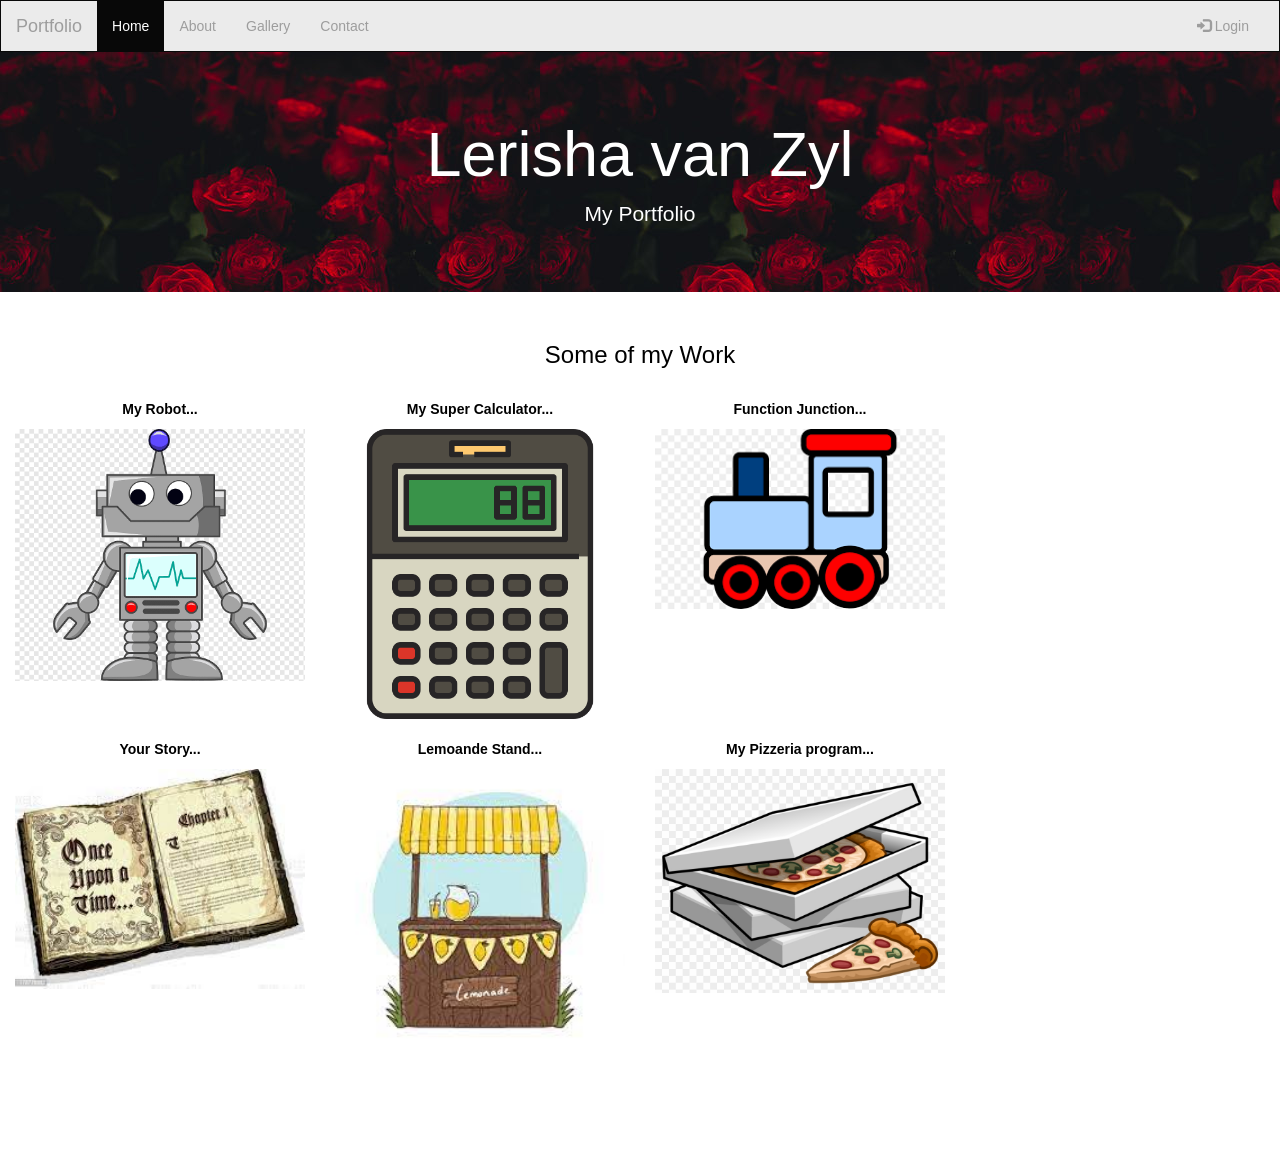
<file: Index.html>
<!DOCTYPE html>
<html lang="en">
<head>
  <title>Portfolio</title>
  <meta charset="utf-8">
  <meta name="viewport" content="width=device-width, initial-scale=1">
  <link rel="stylesheet" href="https://maxcdn.bootstrapcdn.com/bootstrap/3.4.1/css/bootstrap.min.css">
  <script src="https://ajax.googleapis.com/ajax/libs/jquery/3.6.3/jquery.min.js"></script>
  <script src="https://maxcdn.bootstrapcdn.com/bootstrap/3.4.1/js/bootstrap.min.js"></script>
  <style>
    /* Remove the navbar's default margin-bottom and rounded borders */ 
    .navbar {
      margin-bottom: 0;
      border-radius: 0;
    }
    /* Add a gray background color and some padding to the footer */
    footer {
      background-color: #f2f2f2;
      padding: 25px;
    }
    .jumbotron {
      background-image: url("Rose_Background.jpg");
      object-fit: fill;
    }
    .container {
      color: rgb(255, 255, 255);
    }
    .container-fluid {
      background-color: rgba(255, 255, 255, 0.911);
      color: #000000;
    }
  </style>
</head>
<body>

<nav class="navbar navbar-inverse">
  <div class="container-fluid">
    <div class="navbar-header">
      <button type="button" class="navbar-toggle" data-toggle="collapse" data-target="#myNavbar">
        <span class="icon-bar"></span>
        <span class="icon-bar"></span>
        <span class="icon-bar"></span>                        
      </button>
      <a class="navbar-brand" href="#">Portfolio</a>
    </div>
    <div class="collapse navbar-collapse" id="myNavbar">
      <ul class="nav navbar-nav">
        <li class="active"><a href="#">Home</a></li>
        <li><a href="#">About</a></li>
        <li><a href="#">Gallery</a></li>
        <li><a href="#">Contact</a></li>
      </ul>
      <ul class="nav navbar-nav navbar-right">
        <li><a href="#"><span class="glyphicon glyphicon-log-in"></span> Login</a></li>
      </ul>
    </div>
  </div>
</nav>

<div class="jumbotron">
  <div class="container text-center">
    <h1>Lerisha van Zyl</h1>      
    <p>My Portfolio</p>
  </div>
</div>
  
<div class="container-fluid bg-4 text-center mx-auto">    
  <h3>Some of my Work</h3><br>
  <div class="row col-centered">
    <div class="col-sm-3" >
      <p><strong> My Robot...</strong></p>
      <a href="Chapter 7/Robot.html" title="Click me to see more..."><img src="Robot.png" class="img-responsive" style="width:100%" alt="Image"></a>
    </div>
    <div class="col-sm-3"> 
        <p><strong> My Super Calculator...</strong></p>
      <a href="Chapter 9/JSSuperCalculator.html" title="Click me to see more..."><img src="Calculator(1).png" class="img-responsive" style="width:100%" alt="Image"></a>
    </div>
    <div class="col-sm-3"> 
        <p><strong> Function Junction...</strong></p>
        <a href="Chapter 12/FunctionJunction.html" title="Click me to see more..."><img src="Train.png" class="img-responsive" style="width:100%" alt="Image"></a>
    </div>
  </div>
</div><br>

<div class="container-fluid bg-4 text-center">    
  <div class="row">
    <div class="col-sm-3">
      <p><strong>Your Story...</strong></p>
      <a href="Chapter 16/MartianRescue.html" title="Click me to see more..."><img src="StoryBook.jpg" class="img-responsive" style="width:100%" alt="Image"></a>
      </div>
      <div class="col-sm-3"> 
      <p><strong> Lemoande Stand...</strong></p>
      <a href="Chapter 19/LemonadeStand.html" title="Click me to see more..."><img src="LemoandeStaand.jpg" class="img-responsive" style="width:100%" alt="Image"></a>
    </div>
    <div class="col-sm-3">
      <p><strong> My Pizzeria program...</strong></p>
      <a href="Chapter 14/Pizzeria.html" title="Click me to see more..."><img src="Pizzarie.png" class="img-responsive" style="width:100%" alt="Image"></a>
      </div>
  </div>
</div><br><br>

<footer class="container-fluid text-center">
  <p></p>
</footer>

</body>
</html>
</file>
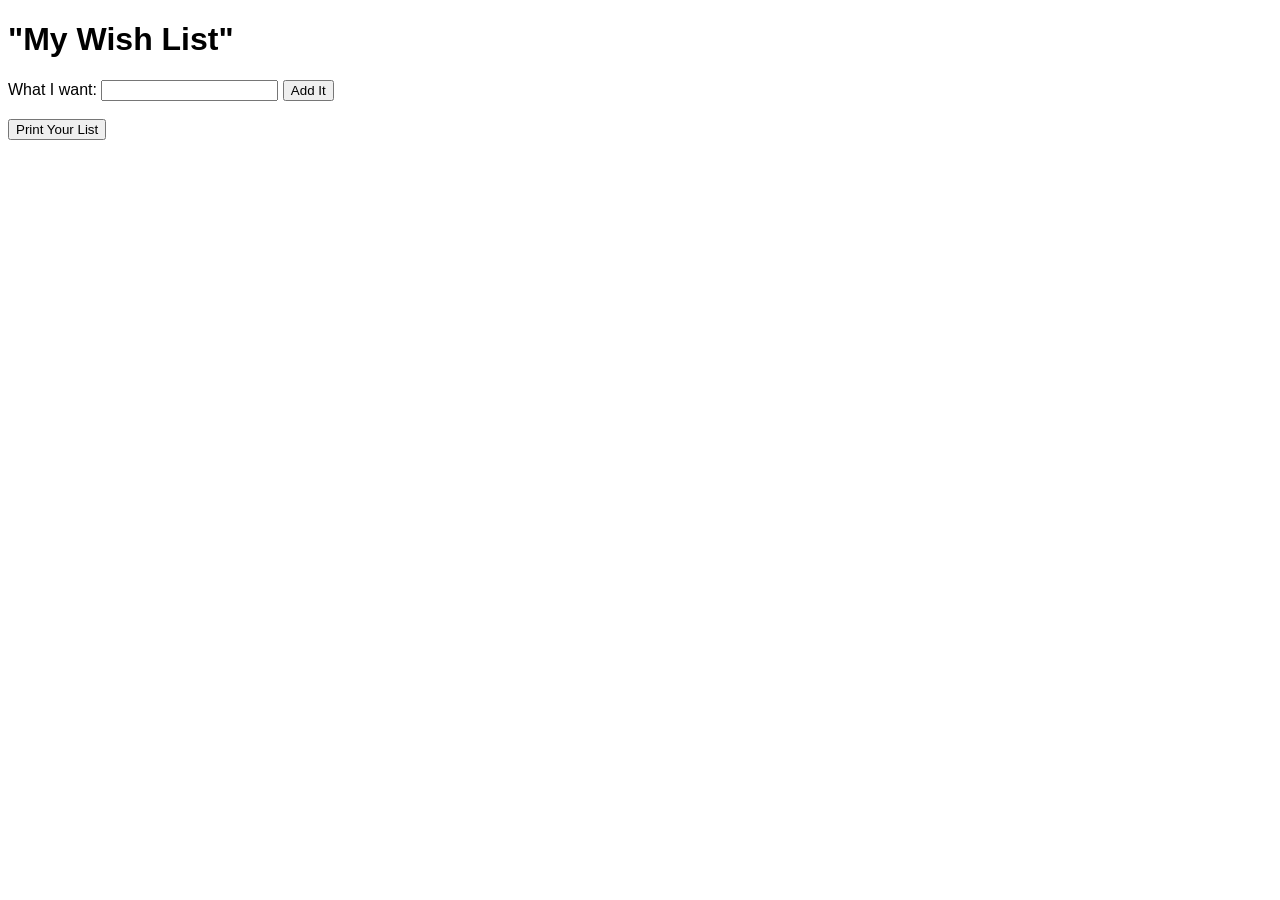
<file: Chapter 13/WishList.html>
<!DOCTYPE html>
<html lang="en">
<head>
    <meta charset="UTF-8">
    <meta http-equiv="X-UA-Compatible" content="IE=edge">
    <meta name="viewport" content="width=device-width, initial-scale=1.0">
    <title> Chapter 13 Wish List </title>
    <link rel="stylesheet" href="WishList.css">
</head>
<body>
    <div id="listPage">
    
        <h1>"My Wish List"</h1>
    
        <div id="formArea">
            <!-- put text input and two buttons here -->
            <lablel> What I want: 
                <input type="text" id = "iWant" />
            </lablel>

            <button type="button" id = "addIt"> Add It </button>

            <br/>
            <br/>

            <button type="button" id="printable"> Print Your List</button>
        </div>
        
        <!-- put a list to hold the items on the wishlist here -->
        <ul id="wishList"> </ul>
    </div>
    <script src="WishList.js"> </script>
</body>
</html>
</file>
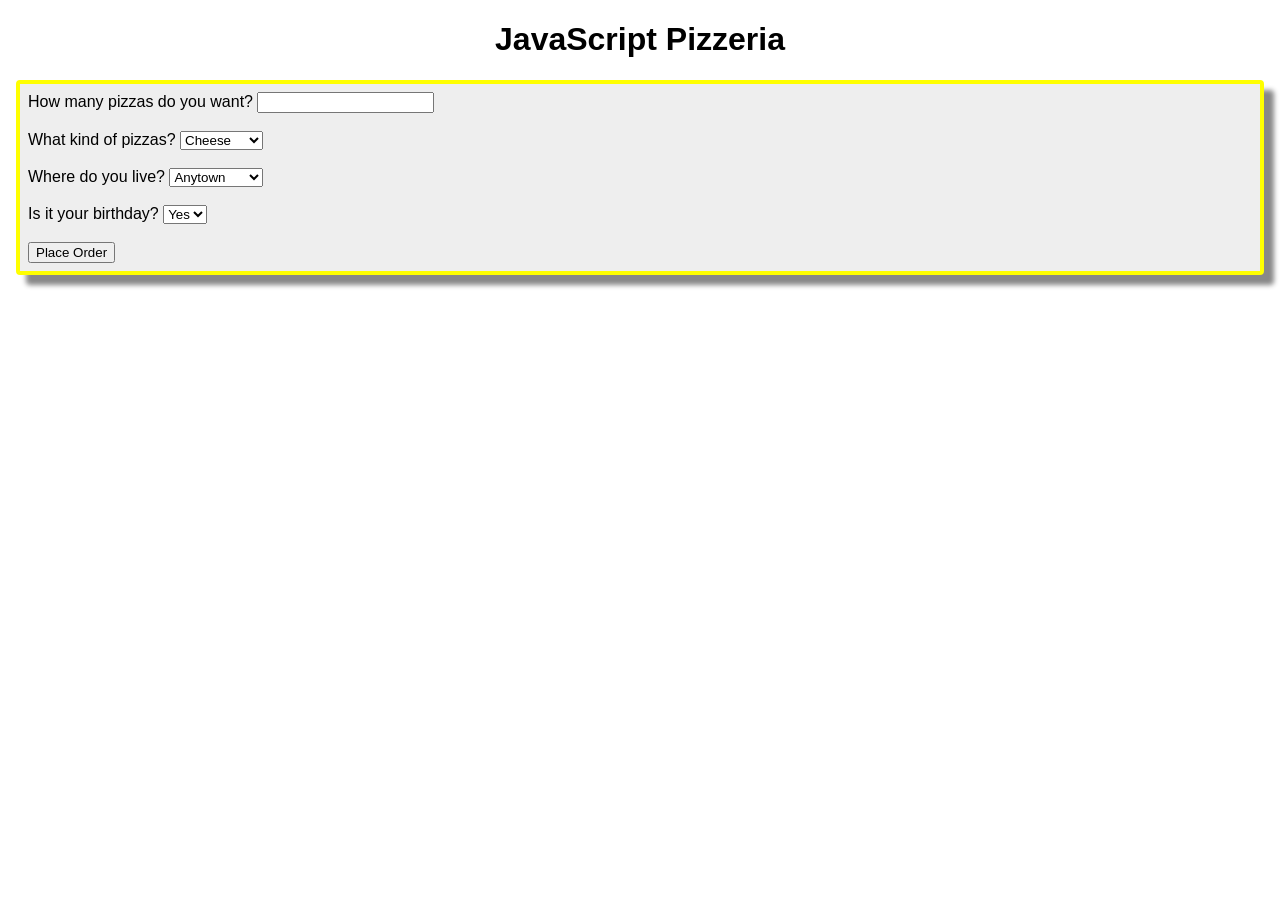
<file: Chapter 14/Pizzeria.html>
<!DOCTYPE html>
<html lang="en">
<head>
    <meta charset="UTF-8">
    <meta http-equiv="X-UA-Compatible" content="IE=edge">
    <meta name="viewport" content="width=device-width, initial-scale=1.0">
    <title> Chapter 14 Pizzeria </title>
    <link rel="stylesheet" href="Pizzeria.css">
</head>
<body>
    <h1>JavaScript Pizzeria</h1>

<div id="orderForm">
    <label>How many pizzas do you want?
        <input type="number" id="numPizzas" />
    </label>
    <br />
    <br />
    <label>What kind of pizzas?
        <select id="typePizza">
            <option value="cheese">Cheese</option>
            <option value="pepperoni">Pepperoni</option>
            <option value="supreme"> Supreme </option>
        </select>
    </label>
    <br />
    <br />
    <label>Where do you live?
        <select id="deliveryCity">
            <option value="Anytown">Anytown</option>
            <option value="Sacramento"> Sacramento </option>
            <option value="Your Town"> Your Town </option>
        </select>
    </label> 
    <br/>
    <br/>
    <label> Is it your birthday?
        <select id="birthday">
            <option value="yes"> Yes </option>
            <option value="no"> No </option>
        </select>
    </label> 
        
        <br />
        <br />

        <button type="button" id="placeOrder">Place Order</button>
</div>
<div id="displayTotal"></div>
    <script src="Pizzeria.js"> </script>
</body>
</html>
</file>
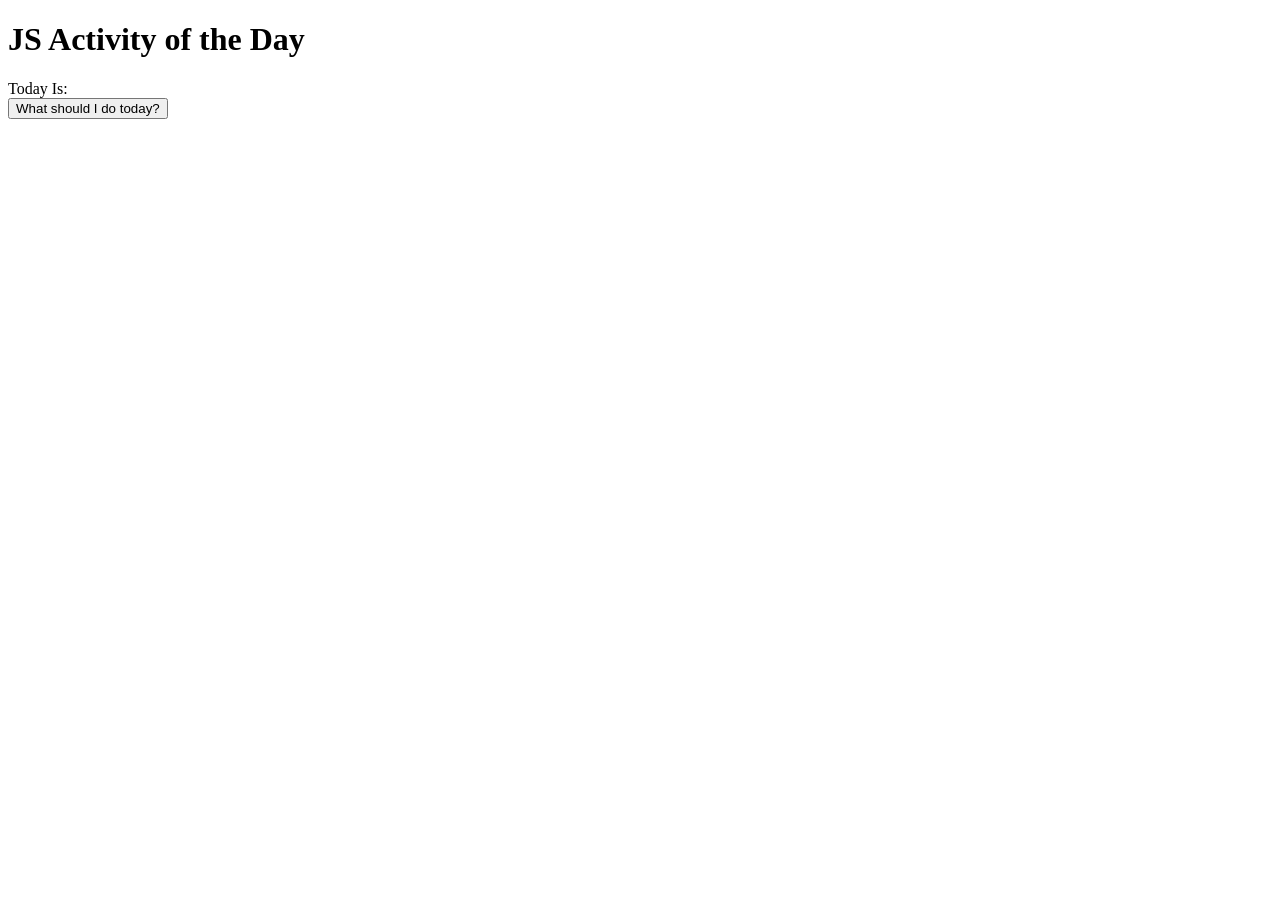
<file: Chapter 15/Switch.html>
<!DOCTYPE html>
<html lang="en">
<head>
    <meta charset="UTF-8">
    <meta http-equiv="X-UA-Compatible" content="IE=edge">
    <meta name="viewport" content="width=device-width, initial-scale=1.0">
    <title>Chapter 15 Switch</title>
</head>
<body>
    <h1>JS Activity of the Day</h1>
        Today Is:
        <div id="todaysdate"></div>
<div id="buttonBox">
    <button id="whattodo" type="button">What should I do today?</button>
</div>
<div id="thingToDo"></div>
    <script src="Switch.js"> </script>
</body>
</html>
</file>
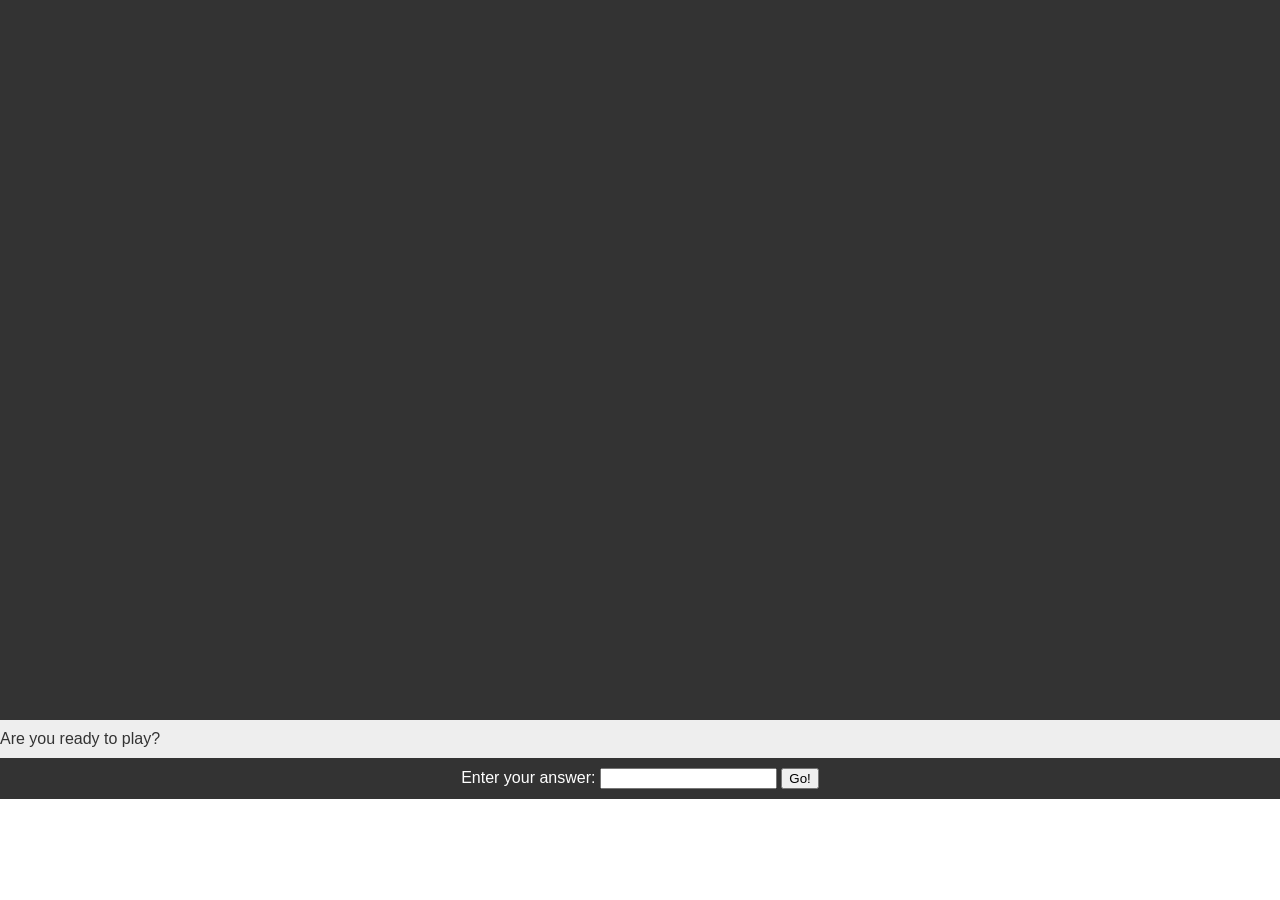
<file: Chapter 16/MartianRescue.html>
<!DOCTYPE html>
<html lang="en">

<head>
    <meta charset="UTF-8">
    <meta http-equiv="X-UA-Compatible" content="IE=edge">
    <meta name="viewport" content="width=device-width, initial-scale=1.0">
    <title>Chapter 16 Martian Rescue Story</title>
    <link rel="stylesheet" href="MartianRescue.css">
</head>

<body>
    <div id="story"></div> 
    <div id="siteFooter">
        <div id="question"></div>
        <div id="answer">Enter your answer:
            <input type="text" id="yourAnswer" />
            <button type="button" id="submit">Go!</button>
        </div>
    </div>
    <!-- everything under here is hidden using CSS so that we can display it later using JavaScript -->
    <div class="storyPart" id="answer01">
        <p>You are a tinker fairy in the woods. Your job is to fix things around the fairy village but today is your only day off in years. <br/> 
            You have planned your whole day full of fun, relaxing activities. Before your day even started there was a loud knock on your door. <br/>
            It was Belle, an animal fairy. She looked quite disgrunteled and panicked. She didn't even greet you, 
            she just told you:</p>
        <p>"There has been an accident! The dam wall cracked and is leaking and water is flooding into the village!"</p>
        <p> You are shocked. If the crack is not fixed the dam wall will burst and flood the village!
        </p>
        <p>What do you do? Help, or Enjoy your day?</p>
    </div>
    <div class="storyPart" id="answer02">
        <p>Answer Yes when you're ready!</p>
    </div>
    <div class="storyPart" id="err0">
        <p>Please answer 'yes' or 'no'.</p>
    </div>
    <div class="storyPart" id="answer11">
        <p>What a noble choice! The village really needs your help!</p>
        <p>You tell Belle to go and evacute the houses closest to the wall. You go to grab all your tools but remember <br/>
            that Hennie borrowed some of your tools and you will need to go get them.</p>
        <p>You have most of the tools you think you will need but there are some that are still at Hennie's that you may need. <br/>
            Unfortunately, Hennie's house is on the other side of the village and if you do go you will take a lot longer to get to the dam wall.
        </p>
        <p>You have to decide: Go to Hennie's house to retrieve your tools or go straight to the dam wall and hope you don't need <br/>
            a tool that is in Hennie's possesion to fix the wall.</p>
        <p> What do you do? Go to Hennie's or Go straight to the dam wall?</p>
    </div>
    <div class="storyPart" id="answer12">
        <p>You decide to enjoy your deserved off day and do all the activities you had planned.</p>
        <p> You start your day by going to the sports area to play some soccer with your fellow fairies. Soccer is something <br/>
            you have enjoyed to do since you were young and with all the work you've had to do the past few years you could only <br/>
            longingly watch the matches while you are fixing something in the vicinity or walking by.
        </p>
        <p> After a very exciting match you enjoy a nice stroll through the beautiful forest. You decide to go swimming in the lake <br/>
            with the beautiful waterfall. Just when you get to the edge of the village on your way to the lake you see all the houses <br/>
        that have been flooded and rush to help.</p>
        <p> Well, it seems like you won't be having that relaxing day after all with all the work that needs to be done to repair <br/>
            the village!
        </p>
    </div>
    <div class="storyPart" id="err1">
        <p>Please answer 'help' or 'enjoy day'.</p>
    </div>
    <div class="storyPart" id="answer21">
        <p>You decide you need to have those tools that Hennie borrowed. You put on your travel boots, grab your largest <br/>
            bag and start walking the long road to his house.
        </p>
        <p>Once you get to Hennie's house you are relieved to find that Hennie has all of your tools. You take all your tools stuff them in the <br/>
            large bag and rush to the dam wall.
        </p>
        <p>Once you arrive you see it is not as bad as it could've been. You quickly get to work fixing the crack. You use all <br/>
            your tools including those that Hennie had borrowed. What a good choice to have gone and get them! You finish fixing the <br/>
            wall and there is still time to do some of your relaxing activities!
        </p>
    </div>
    <div class="storyPart" id="answer22">
        <p>You can't waste that time! What if the wall breaks and floods the village while you are walking to Hennie's house? <br/>
            You grab the tools you do have and rush to the wall. You see it is not as bad as you thought but it will need to be <br/>
            fixed ASAP otherwise the wall will break and all that water will flood the village!
        </p>
        <p>You get to work fixing the wall but then you realize you need those tools Hennie has!</p>
        <p>You send someone to quickly retrieve those tools. You wait anxiously and try to figure out another way to fix the <br/>
            wall. Just when you spot them coming back you hear a crack behind you.
        </p>
        <p>The wall starts cracking. You rush to where Belle evacuated the rest of the village and just as you get there <br/>
            the wall completely breaks and all the water comes flooding down. The houses closest to the wall get completely destroyed <br/>
            but the water stops short of flooding the whole village. 
        </p>
        <p>Now you have to help clean up and rebuild. It seems you won't be getting another day off anytime soon.</p>
    </div>
    <div class="storyPart" id="err2">
        <p>Please answer 'go to Hennies' or 'go to wall'.</p>
    </div>
    <script src="MartianRescue.js"> </script>
</body>

</html>
</file>
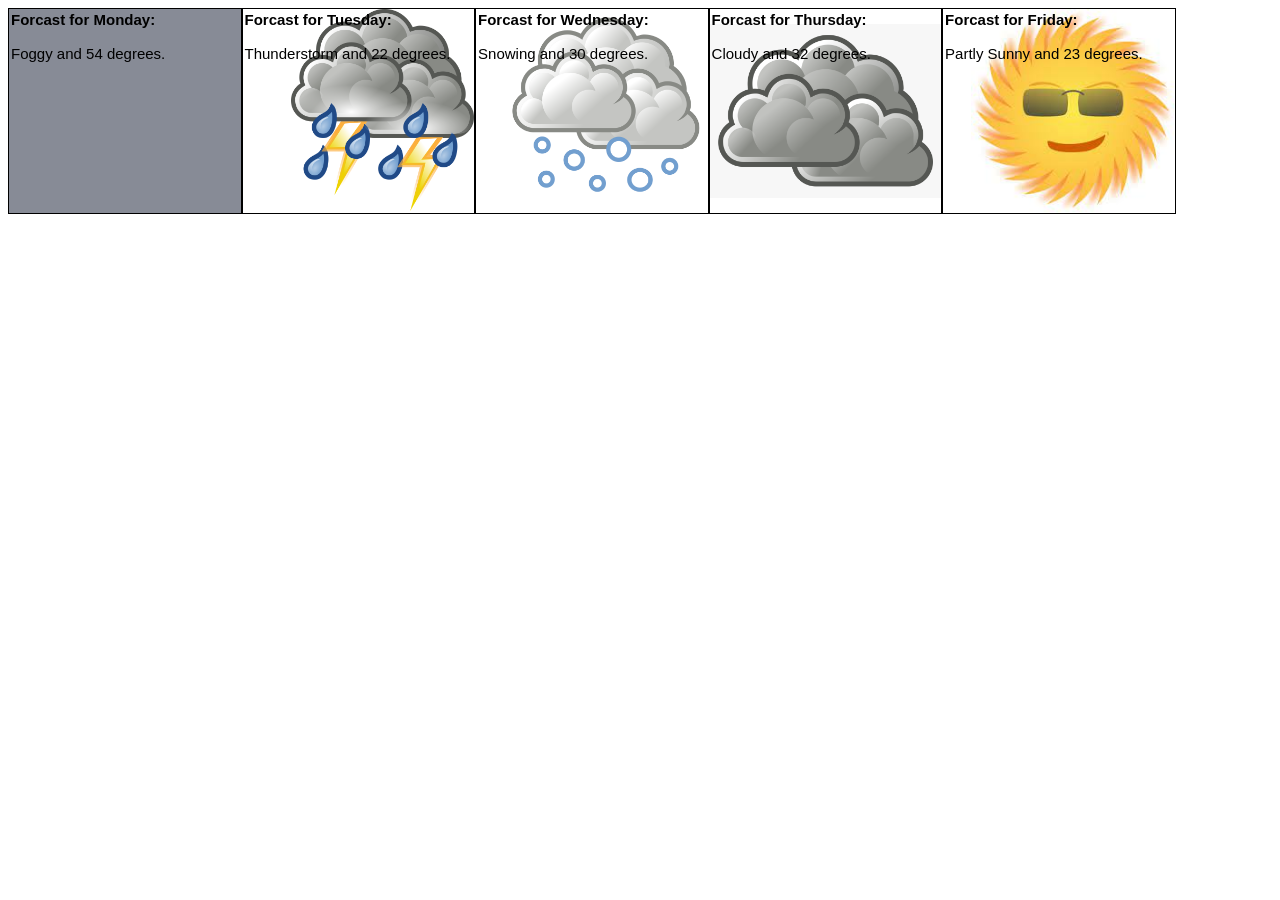
<file: Chapter 17/WeatherForcast.html>
<!DOCTYPE html>
<html lang="en">
<head>
    <meta charset="UTF-8">
    <meta http-equiv="X-UA-Compatible" content="IE=edge">
    <meta name="viewport" content="width=device-width, initial-scale=1.0">
    <title>Chapter 17 Weather Forcast</title>
    <link rel="stylesheet" href="WeatherForcast.css">
</head>
<body>
    <div id="5DayWeather"></div>
    <script src="WeatherForcast.js"> </script>
</body>
</html>
</file>
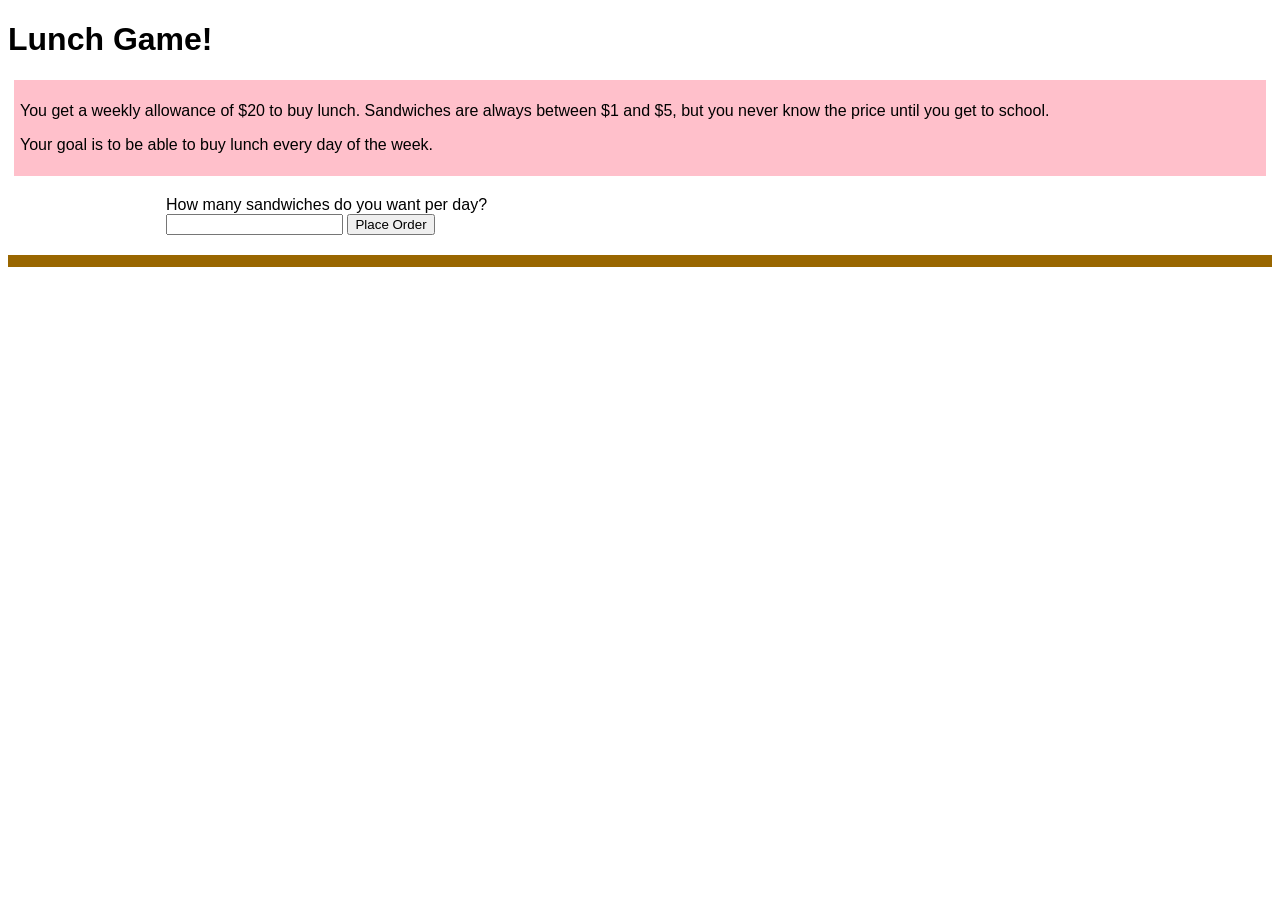
<file: Chapter 18/LunchGame.html>
<!DOCTYPE html>
<html lang="en">

<head>
    <meta charset="UTF-8">
    <meta http-equiv="X-UA-Compatible" content="IE=edge">
    <meta name="viewport" content="width=device-width, initial-scale=1.0">
    <title>Chapter 18 Lunch Game</title>
    <link rel="stylesheet" href="LunchGame.css">
</head>

<body>
    <h1>Lunch Game!</h1>

    <div id="instructions">
        <p>You get a weekly allowance of $<span id="money"></span> to buy lunch. Sandwiches are always between $1 and
            $5, but you never know the price until you get to school.</p>
        <p>Your goal is to be able to buy lunch every day of the week.</p>
    </div>
    <div id="orderForm">
        <label>How many sandwiches do you want per day?
            <br />
            <input type="number" id="numSandwiches" />
        </label>
        <button type="button" id="placeOrder">Place Order</button>
    </div>
    <div id="receipt"></div>
    <script src="LunchGame.js"></script>
</body>

</html>
</file>
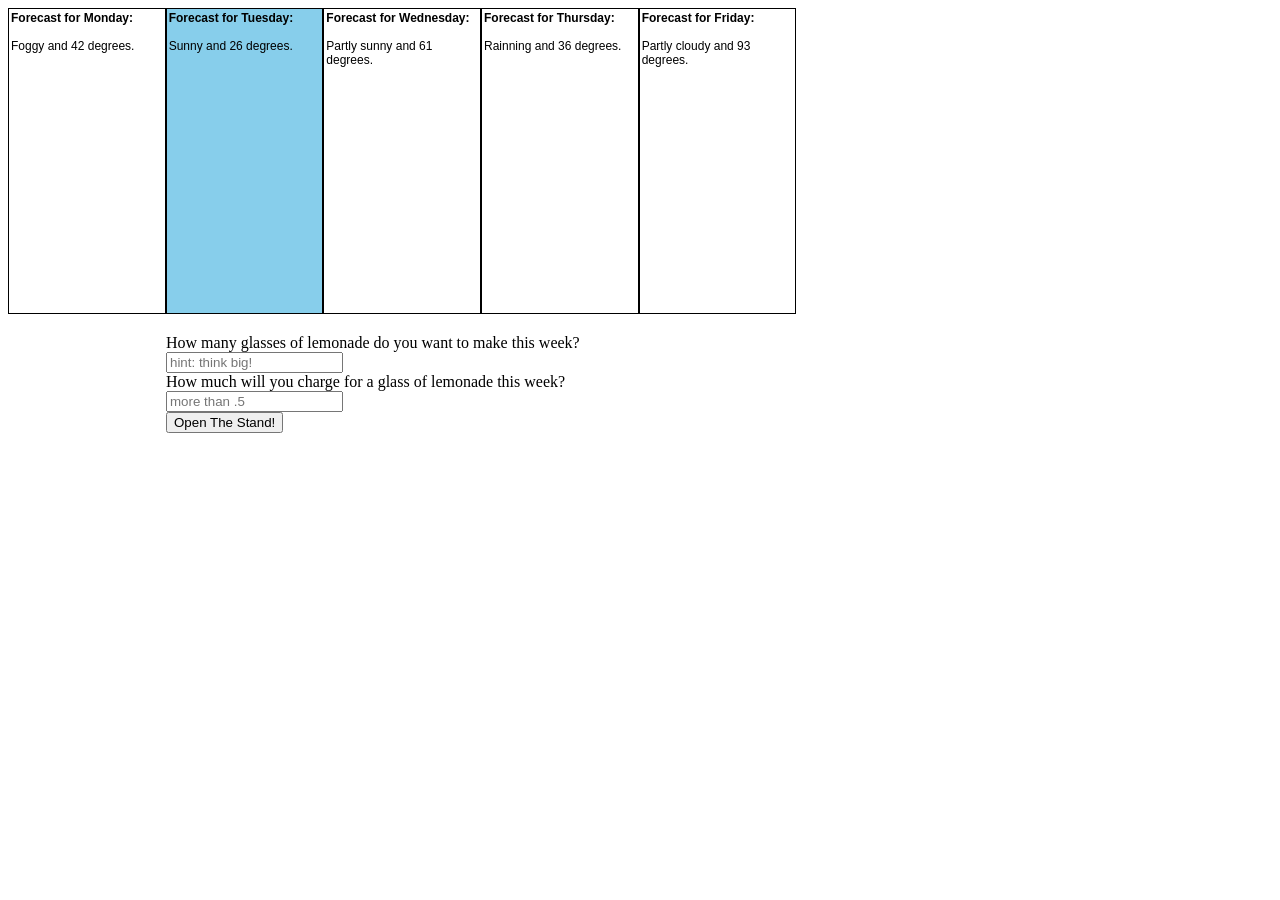
<file: Chapter 19/LemonadeStand.html>
<!DOCTYPE html>
<html lang="en">

<head>
    <meta charset="UTF-8">
    <meta http-equiv="X-UA-Compatible" content="IE=edge">
    <meta name="viewport" content="width=device-width, initial-scale=1.0">
    <title>Chapter 19 Lemonade Stand</title>
    <link rel="stylesheet" href="LemonadeStand.css">
</head>

<body>
    <div id="5DayWeather"></div>
    <br clear="all">
    <div id="orderForm">
        <div id="glasses">
            <label>How many glasses of lemonade do you want to make this week?
                <br />
                <input type="number" id="numGlasses" placeholder="hint: think big!" />
            </label>
        </div>
        <div id="price">
            <label>How much will you charge for a glass of lemonade this week?
                <br />
                <input type="number" id="glassPrice" placeholder="more than .5" />
            </label>
        </div>
        <button type="button" id="OpenTheStand">Open The Stand!</button>
    </div>
    <div id="result"></div>

    <script src="LemonadeStand.js"> </script>
</body>

</html>
</file>
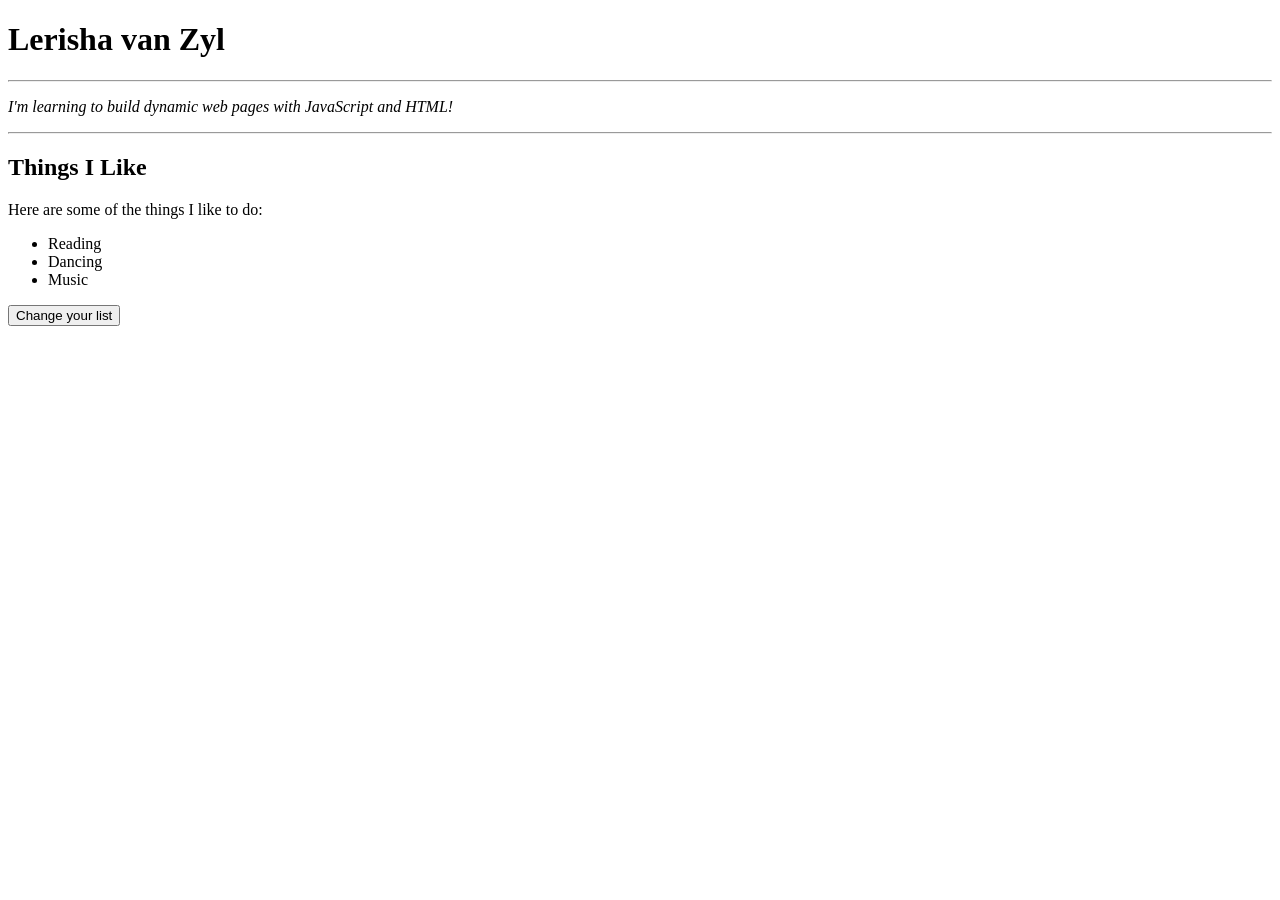
<file: Chapter 5/NewWebsite.html>
<!DOCTYPE html>

<html>
    <head>
        <title>

        </title>
    </head>

    <body>
        <h1 id = "myName"> Lerisha van Zyl </h1>
        <hr> 
        <p id = "aboutMe"><em>I'm learning to build dynamic web pages with JavaScript and HTML!</em></p>
        <hr>
        <h2>Things I Like</h2>
        <p> Here are some of the things I like to do: </p>
        <ul>
            <li id = "firstThing"> Reading </li>
            <li id = "secondThing"> Dancing </li>
            <li id = "thirdThing"> Music </li>
        </ul> 
        <button id = "changeList" type = "button" > Change your list </button>
        <script src = "NewWebsite.js"> </script>
    </body>
</html>
</file>
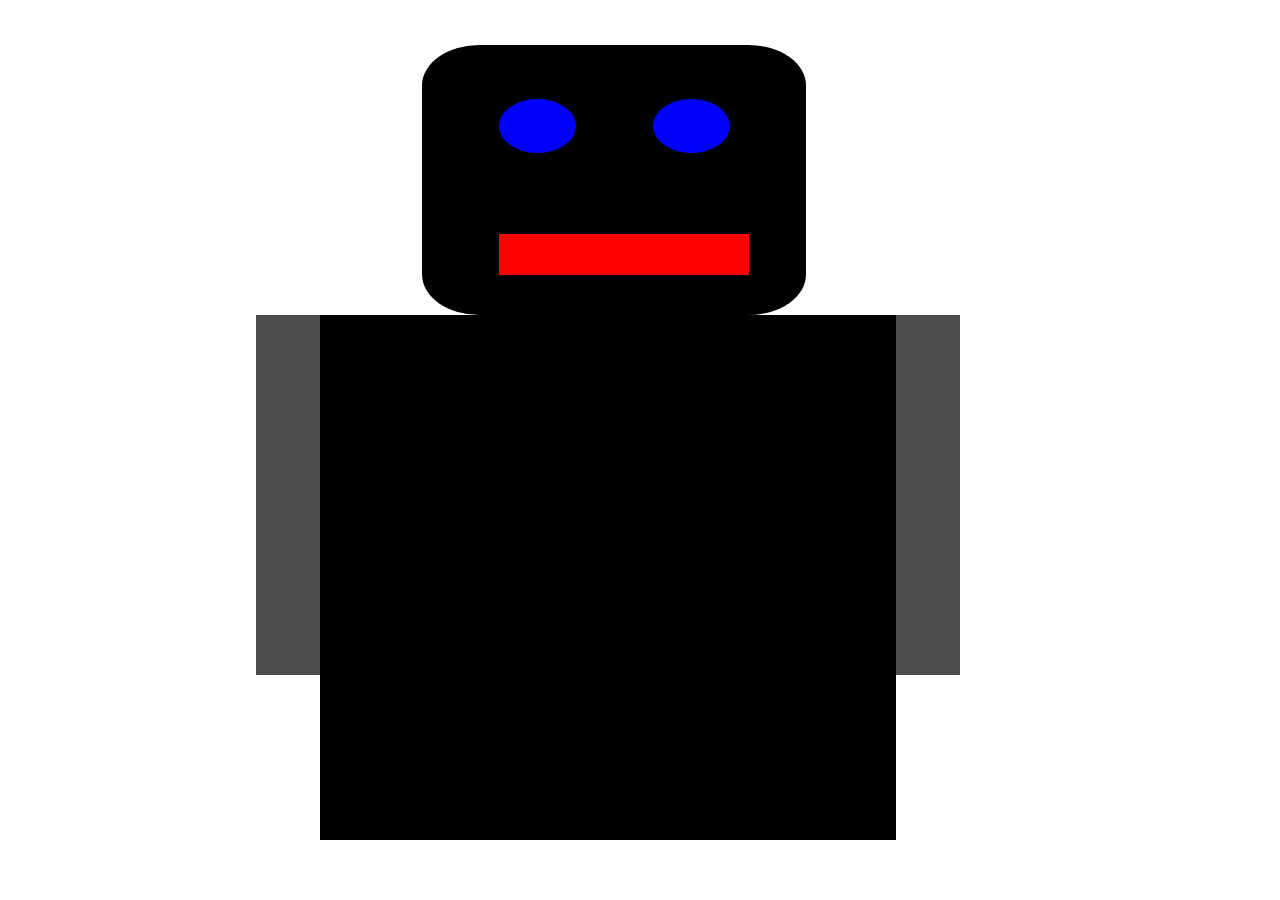
<file: Chapter 6/BasicsCSS.html>
<!DOCTYPE html>

<html>
    <head>
        <title>

        </title>
        <link rel = "stylesheet" href ="BasicsCSS.css"> 
    </head>

    <body>
        <div id="robot">
            <div id="head">
                <div class="eye" id="righteye"></div>
                <div class="eye" id="lefteye"></div>
                <div id="nose"></div>
                <div id="mouth"></div>
            </div>
            <div class="arm" id="rightarm"></div>
            <div id="body"><p>I &lt;3 JS!</p></div>
            <div class="arm" id="leftarm"></div>
            </div> 
    </body>
</html>
</file>
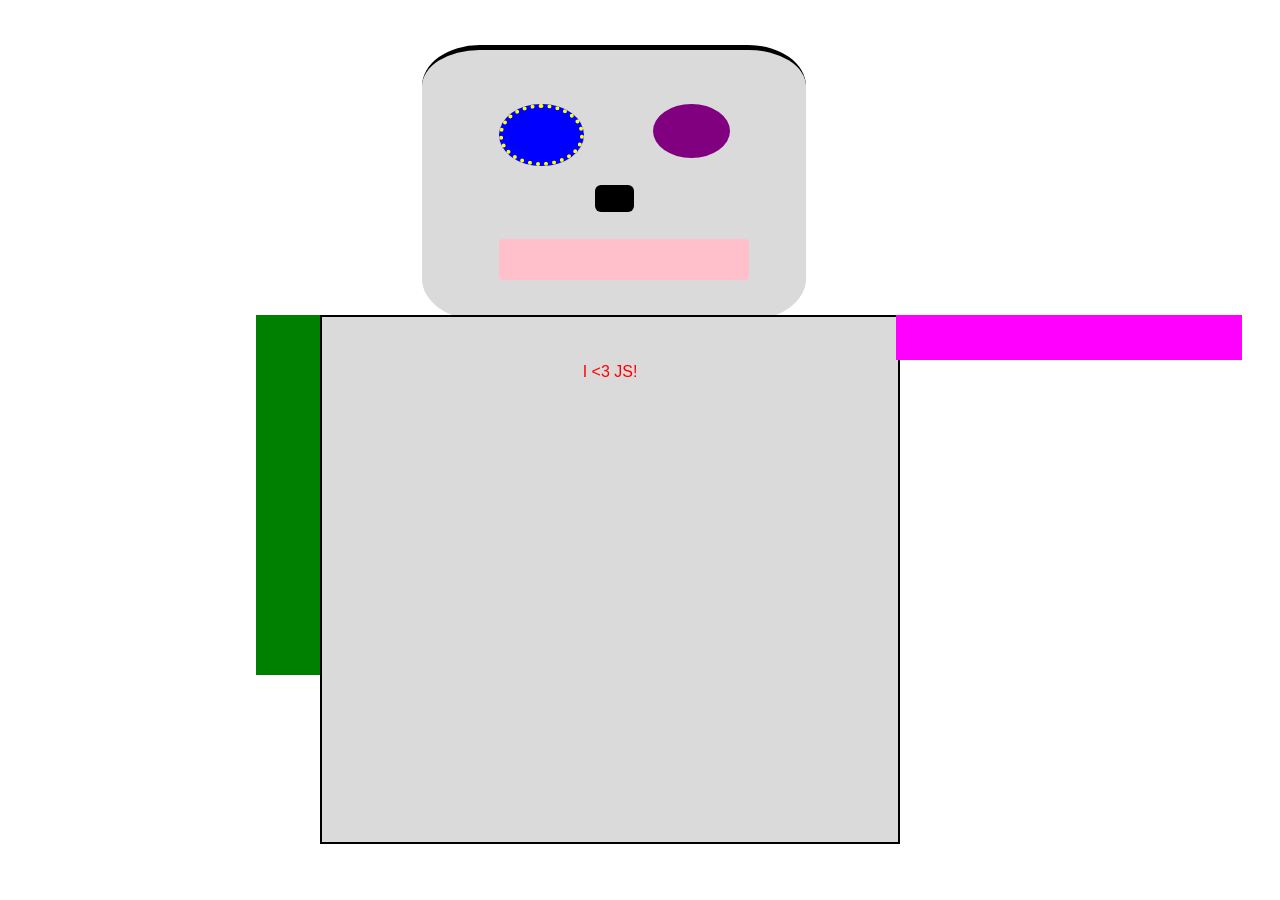
<file: Chapter 7/Robot.html>
<!DOCTYPE html>
<html lang="en">
<head>
    <title> Chapter 7 Robot </title>
    <link rel="stylesheet" href="Robot.css"> 
</head>
<body>
    <div id="robot">
        <div id="head">
            <div class="eye" id="righteye"></div>
            <div class="eye" id="lefteye"></div>
            <div id="nose"></div>
            <div id="mouth"></div>
        </div>
        <div class="arm" id="rightarm"></div>
        <div id="body"><p>I &lt;3 JS!</p></div>
        <div class="arm" id="leftarm"></div>
        </div>

 <script src="Robot.js"></script>   
</body>
</html>
</file>
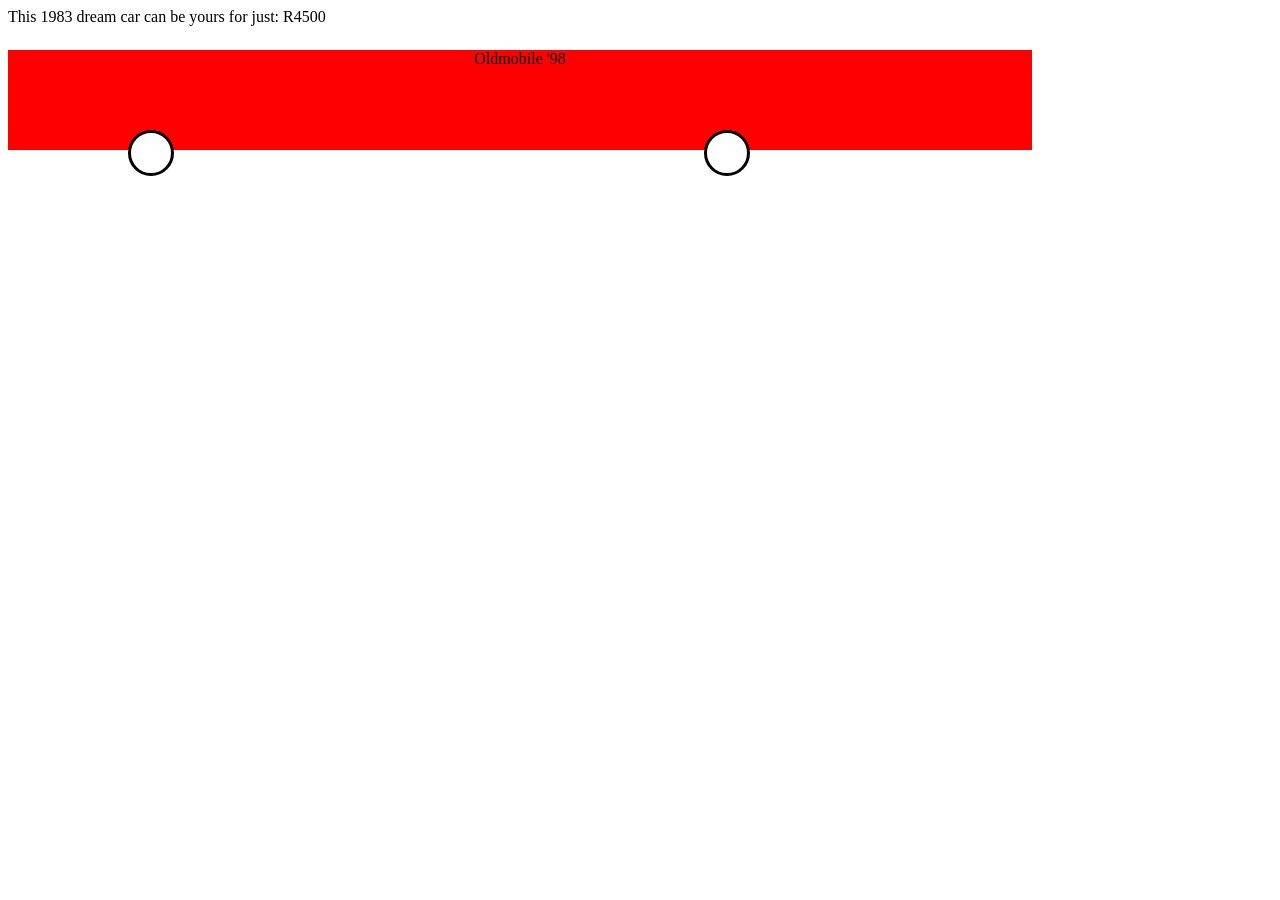
<file: Chapter 8/Operations.html>
<!DOCTYPE html>
<html lang="en">
<head>
    <link rel = "stylesheet" href = "Operations.css"> 
</head>
<body>
    <div id = "car">
        This <span id = "modelyear"> </span> dream car can be yours for just: R<span id = "pricetag"></span>
        <div id = "body">
        </div>
        <div id = "frontwheel"></div>
        <div id = "backwheel"></div>
    <script src = "Operations.js"></script>
</body>
</html>
</file>
<file: Chapter 13/WishList.css>
body {
    font-family: Arial, sans-serif;
}
#listPage.print {
    background-color: #ffff;
    padding: 20px;
    font-family: cursive;
}
#listPage.print ul {
    margin: 10px 0px;
    padding: 0px;
    border-left: 4px double red;
}
#listPage.print li {
    list-style-type:none;
    margin: 0px -20px;
    padding-left: 26px;
    border-bottom: 1px solid blue;
    line-height: 36px;
    font-size: 24px;
    font-family: cursive;
}
</file>
<file: Chapter 14/Pizzeria.css>
body {
    font-family: Arial, sans-serif;
}
h1 {
    text-align: center;
}
#orderForm {
    background-color: #eeeeee;
    border: 4px solid yellow;
    border-radius: 4px;
    padding: 8px;
    margin: 8px;
    box-shadow: 10px 10px 5px #888888;
}
</file>
<file: Chapter 16/MartianRescue.css>
* {
    margin: 0px;
  }
  
  html,
  body {
    font-family: Arial, sans-serif;
    height: 100%;
    overflow: hidden;
  }
  
  #story {
    width: 100%;
    color: rgb(255, 255, 255);
    height: 80%;
    background-color: #333;
    overflow-y: scroll;
    text-align: left;
  }
  
  #site-footer,
  .story:after {
    position: static;
    bottom: 0;
    height: 20%;
  }
  
  #question {
    padding: 10px 0;
    width: 100%;
    background-color: #EEE;
    color: #333;
  }
  
  #answer {
    padding: 10px 0;
    width: 100%;
    background-color: #333;
    color: #FFF;
    text-align: center;
    display: none;
  }
  
  .storyPart {
    display: none;
  }
  
  p {
    margin-top: 1em;
  }
</file>
<file: Chapter 17/WeatherForcast.css>
#Monday, #Tuesday, #Wednesday, #Thursday, #Friday {
    width: 18%;
    height: 200px;
    float: left;
    border: 1px solid black;
    padding: 2px;
    font-family: sans-serif;
    font-size: 15px;
}
.Sunny {
    background-image: url("SunnyWeather\(2\).jpeg");
    background-position: right;
    background-repeat: no-repeat;
    background-size: contain;
    color: rgb(0, 0, 0);
}
.Raining {
    background-image: url("RainWeather.png");
    background-position: right;
    background-repeat: no-repeat;
    background-size: contain;
    color: rgb(0, 0, 0);
}
.Cloudy {
    background-image: url("CloudyWeather.png");
    background-position: right;
    background-repeat: no-repeat;
    background-size: contain;
    color: rgb(0, 0, 0);
}
.PartlyCloudy {
    background-color: #c9c49b;
}
.Thunderstorm {
    background-image: url("ThunderstormWeather.png");
    background-position: right;
    background-repeat: no-repeat;
    background-size: contain;
    color: rgb(0, 0, 0);
}
.PartlySunny {
    background-image: url("SunCloudWeather.png");
    background-position: right;
    background-repeat: no-repeat;
    background-size: contain;
    color: rgb(0, 0, 0);
}
.Snowing{
    background-image: url("SnowingWeather.png");
    background-position: right;
    background-repeat: no-repeat;
    background-size: contain;
    color: rgb(0, 0, 0);
}
.Foggy {
    background-color: #878b96;
}
</file>
<file: Chapter 18/LunchGame.css>
body {
    font-family: sans-serif;
}
#instructions {
    background-color: pink;
    padding: 6px;
    margin: 6px;
}
#orderForm {
    width: 75%;
    margin: 20px auto;
}
#receipt {
    background-color: #996600;
    color: yellow;
    padding: 6px;
}
</file>
<file: Chapter 19/LemonadeStand.css>
#Monday,
#Tuesday,
#Wednesday,
#Thursday,
#Friday {
  width: 12%;
  height: 300px;
  float: left;
  border: 1px solid black;
  padding: 2px;
  font-family: sans-serif;
  font-size: 12px;
}

.Sunny {
  background-color: skyblue;
}

.Raining {
  background-color: lightgrey;
}

.Cloudy {
  background-color: #eeeeeebd;
}

.Thunderstorm {
  background-color: #333;
  color: #fff;
}

#orderForm {
  width: 75%;
  margin: 20px auto;
}

#receipt {
  background-color: #996600;
  color: yellow;
  padding: 6px;
}
</file>
<file: Chapter 6/BasicsCSS.css>
body {  
    font-family: Arial;
}
p {
    font-size: 1em;
}
.eye {
    background-color:blue;
    width:20%;
    height:20%;
    border-radius: 50%;
}
.arm {
    background-color: #4e4c4c;
    position: absolute;
    top: 35%;
    width: 5%;
    height: 40%;
}

#head {
    width:30%;
    height:30%;
    border-radius: 15%;
    background-color: #000000;
    position: absolute;
    left: 33%;
    top: 5%;
}
#righteye {
    position: absolute;
    left: 20%;
    top: 20%;
}
#lefteye {
    position: absolute;
    left: 60%;
    top: 20%;
}
#nose {
    position: absolute;
    left: 45%;
    top: 50%;
    width: 10%;
    height: 10%;
    background-color: black;
}
#mouth {
    position: absolute;
    width: 65%;
    height: 15%;
    left: 20%;
    top: 70%;
    background-color: red;
}
#body {
    position: absolute;
    left: 25%;
    top: 35%;
    width: 45%;
    height: 55%;
    background-color: #000000;
    text-align:center;
    padding-top: 30px;
}

#rightarm {
    position:absolute;
    left:20%;
}
#leftarm {
    position: absolute;
    left: 70%;
}
</file>
<file: Chapter 7/Robot.css>
body {
    font-family: Arial;
}
p {
    font-size: 1em;
}
.eye {
    background-color:blue;
    width:20%;
    height:20%;
    border-radius: 50%;
}
.arm {
    background-color: #cacaca;
    position: absolute;
    top: 35%;
    width: 5%;
    height: 40%;
}

#head {
    width:30%;
    height:30%;
    border-radius: 15%;
    background-color: #dadada;
    position: absolute;
    left: 33%;
    top: 5%;
}
#righteye {
    position: absolute;
    left: 20%;
    top: 20%;
}
#lefteye {
    position: absolute;
    left: 60%;
    top: 20%;
}
#nose {
    position: absolute;
    left: 45%;
    top: 50%;
    width: 10%;
    height: 10%;
    background-color: black;
}
#mouth {
    position: absolute;
    width: 65%;
    height: 15%;
    left: 20%;
    top: 70%;
    background-color: red;
}
#body {
    position: absolute;
    left: 25%;
    top: 35%;
    width: 45%;
    height: 55%;
    background-color: #dadada;
    text-align:center;
    padding-top: 30px;
}

#rightarm {
    position:absolute;
    left:20%;
}
#leftarm {
    position: absolute;
    left: 70%;
    width: 27%;
    height: 5%;
}
</file>
<file: Chapter 8/Operations.css>
#car {
    font-weight: Arial;
}

#body {
    position: absolute;
    top: 50px;
    width: 80%;
    height: 100px;
    background-color: #000000;
    text-align: center;
}

#backwheel {
    position: absolute;
    left: 10%;
    top: 130px;
    background-color: #ffffff;
    border: 3px solid black;
    border-radius: 50%;
    width: 40px;
    height: 40px;
}

#frontwheel {
    position: absolute;
    left: 55%;
    top: 130px;
    background-color: #ffffff;
    border: 3px solid black;
    border-radius: 50%;
    width: 40px;
    height: 40px;
}
</file>
